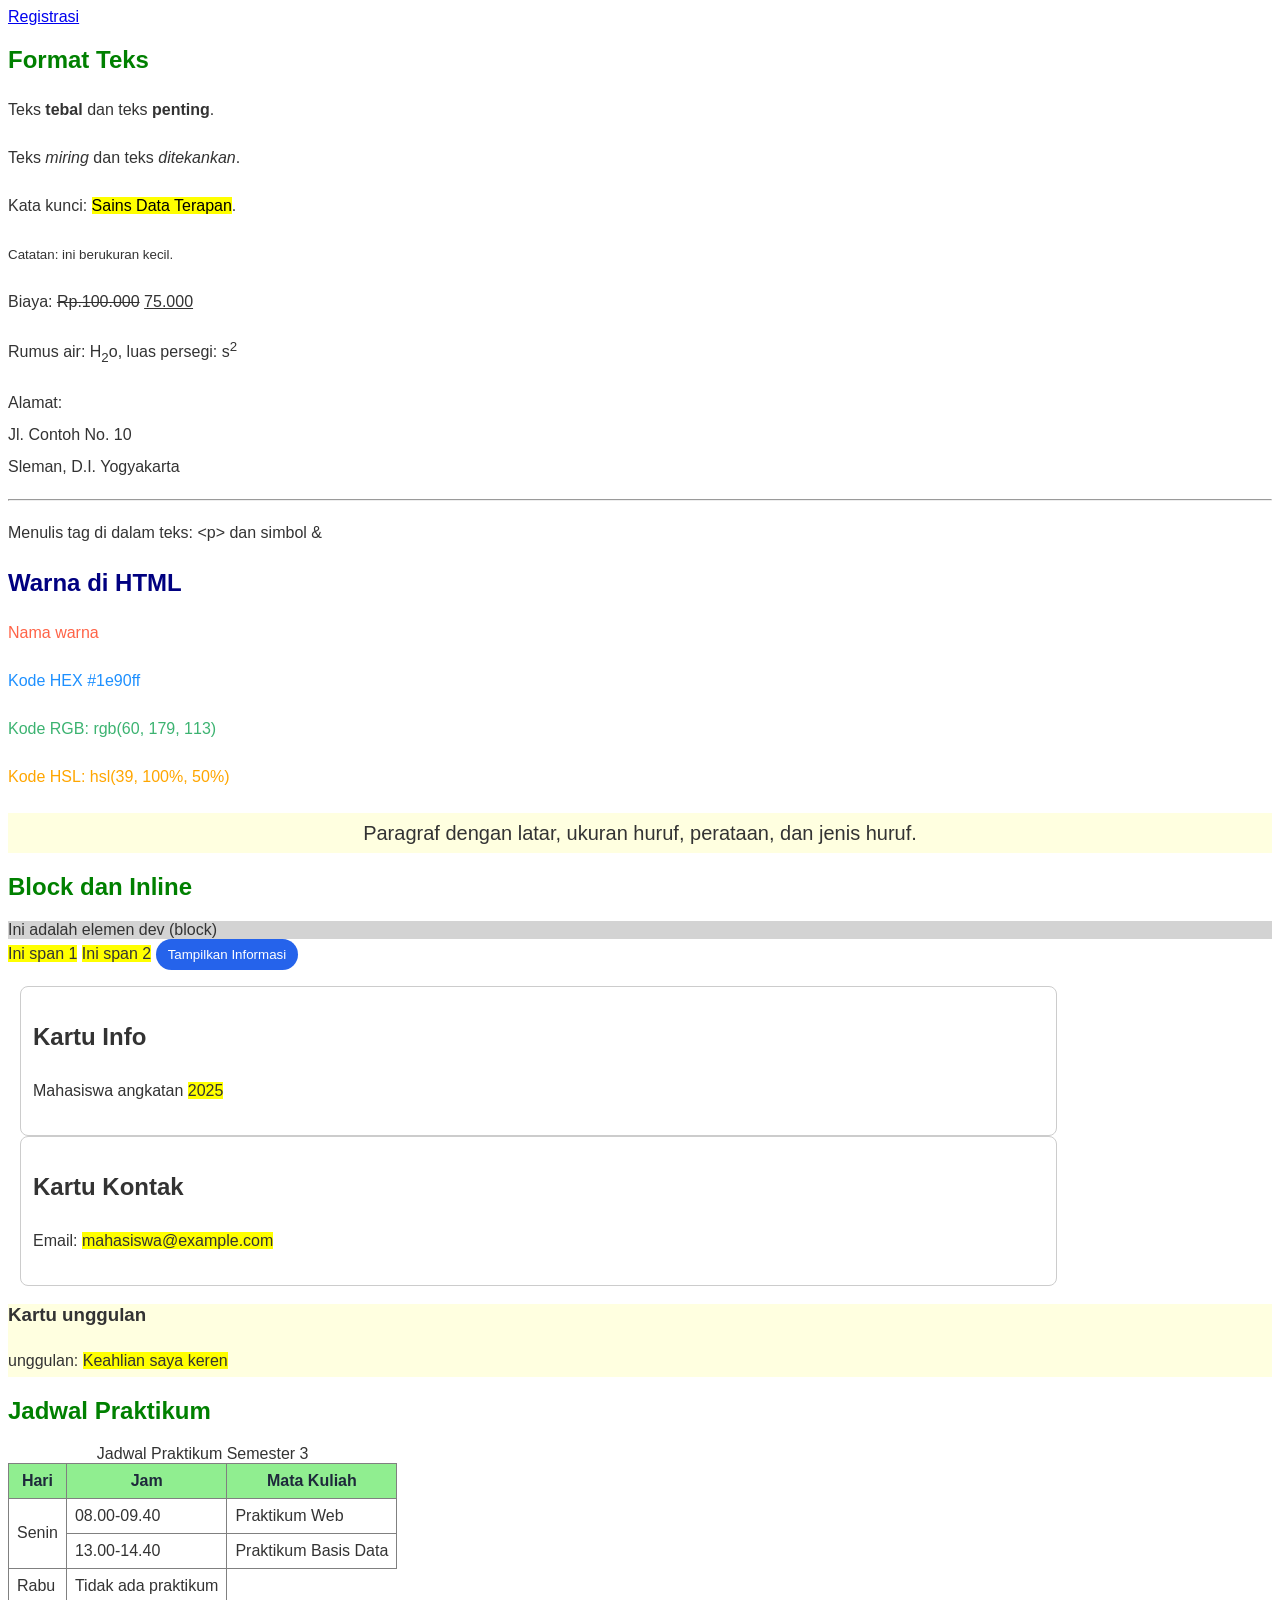
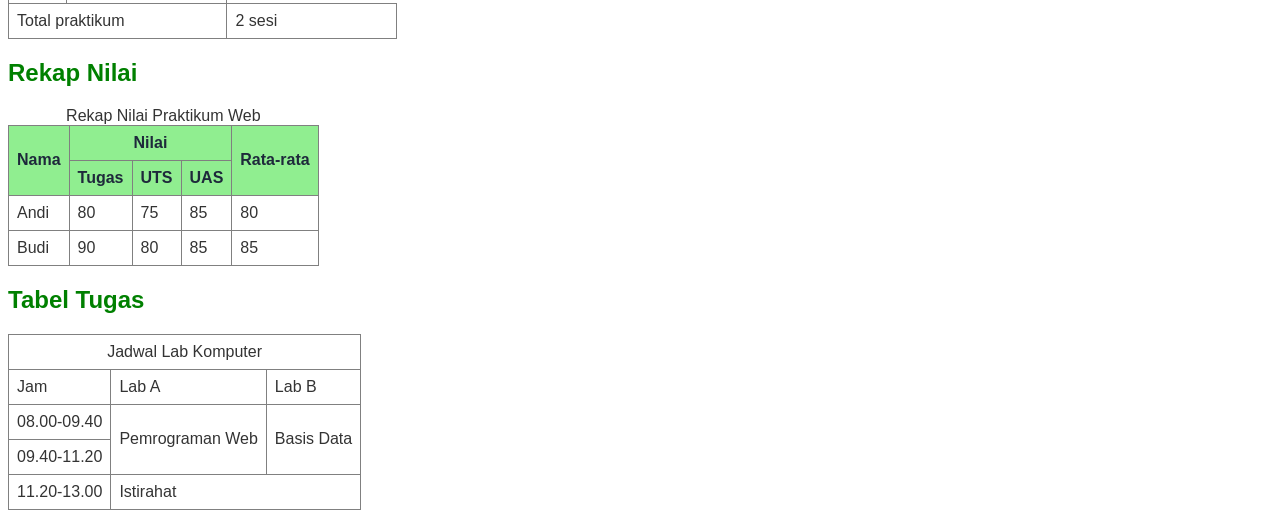
<file: index.html>
<!DOCTYPE html>
<html lang="en">
<head>
    <meta charset="UTF-8">
    <meta name="viewport" content="width=device-width, initial-scale=1.0">
    <title>Latihan-Praktikum-02</title>
    <link rel="stylesheet" href="style.css">
</head>
<body>
    <nav>
        <a href="registrasi.html">Registrasi</a>
    </nav>
    
    <!-- Bagian Latihan Format Teks -->
    <section id="format">
        <h2>Format Teks</h2>
        <p>Teks <b>tebal</b> dan teks <strong>penting</strong>.</p>
        <p>Teks <i>miring</i> dan teks <em>ditekankan</em>.</p>
        <p>Kata kunci: <mark>Sains Data Terapan</mark>.</p>
        <p><small>Catatan: ini berukuran kecil.</small></p>
        <p>Biaya: <del>Rp.100.000</del> <ins>75.000</ins></p>
        <p>Rumus air: H<sub>2</sub>o, luas persegi: s<sup>2</sup> </p>
        <p>Alamat:<br>Jl. Contoh No. 10<br>Sleman, D.I. Yogyakarta</p>
        <hr>
        <p>Menulis tag di dalam teks: &lt;p&gt; dan simbol &amp;</p>
    </section>

    <section id="warna">
        <h2 style="color: navy;">Warna di HTML</h2>
        <p style="color: tomato;">Nama warna</p>
        <p style="color: #1e90ff;">Kode HEX #1e90ff</p>
        <p style="color: rgb(60, 179, 113);">Kode RGB: rgb(60, 179, 113)</p>
        <p style="color: hsl(39, 100%, 50%);">Kode HSL: hsl(39, 100%, 50%)</p>
        <p style="background-color: lightyellow; font-size: 20px; text-align: center; font-family: Verdana, sans-serif;">Paragraf dengan latar, ukuran huruf, perataan, dan jenis huruf.</p>
    </section>

    <section id="info">
        <h2>Block dan Inline</h2>
        <div style="background-color: lightgray;">Ini adalah elemen dev (block)</div>
        <span style="background-color: yellow;">Ini span 1</span>
        <span style="background-color: yellow;">Ini span 2</span>
        <button type="button" id="btn-kontak">Tampilkan Informasi</button>
        <p id="pesan-kontak"></p>

        
        <div class="kartu">
            <h3>Kartu Info</h3>
            <p>Mahasiswa angkatan <span class="sorot">2025</span></p>
        </div>
        <div class="kartu">
            <h3>Kartu Kontak</h3>
            <p>Email: <span class="sorot">mahasiswa@example.com</span></p>
        </div>
        <div class="unggulan">
            <h3>Kartu unggulan</h3>
            <p>unggulan: <span class="sorot">Keahlian saya keren</span></p>
        </div>
    </section>

    <section id="jadwal">
    <h2>Jadwal Praktikum</h2>
    <table>
        <caption>Jadwal Praktikum Semester 3</caption>
        <thead>
            <tr>
                <th>Hari</th>
                <th>Jam</th>
                <th>Mata Kuliah</th>
            </tr>
        </thead>
        <tfoot>
            <tr>
                <td colspan="2">Total praktikum</td>
                <td>2 sesi</td>
            </tr>
        </tfoot>
        <tbody>
            <tr>
                <td rowspan="2">Senin</td>
                <td>08.00-09.40</td>
                <td>Praktikum Web</td>
            </tr>
            <tr>
                <td>13.00-14.40</td>
                <td>Praktikum Basis Data</td>
            </tr>
            <tr>
                <td>Rabu</td>
                <td>Tidak ada praktikum</td>
            </tr>
        </tbody>
    </table>
</section>

<section id="nilai">
    <h2>Rekap Nilai</h2>
    <table>
        <caption>Rekap Nilai Praktikum Web</caption>
        <thead>
            <tr>
                <th rowspan="2">Nama</th>
                <th colspan="3">Nilai</th>
                <th rowspan="2">Rata-rata</th>
            </tr>
            <tr>
                <th>Tugas</th>
                <th>UTS</th>
                <th>UAS</th>
            </tr>
        </thead>
        <tbody>
            <tr>
                <td>Andi</td>
                <td>80</td>
                <td>75</td>
                <td>85</td>
                <td>80</td>
            </tr>
            <tr>
                <td>Budi</td>
                <td>90</td>
                <td>80</td>
                <td>85</td>
                <td>85</td>
            </tr>
        </tbody>
    </table>
</section>

<section id="tabel tugas">
    <h2>Tabel Tugas</h2>
    <table>
    <tr>
        <td colspan="3" align="center">Jadwal Lab Komputer</td>
    </tr>
    <tr>
        <td>Jam</td>
        <td>Lab A</td>
        <td>Lab B</td>
    </tr>
    <tr>
        <td>08.00-09.40</td>
        <td rowspan="2">Pemrograman Web</td>
        <td rowspan="2">Basis Data</td>
    </tr>
    <tr>
        <td>09.40-11.20</td>
    </tr>
    <tr>
        <td>11.20-13.00</td>
        <td colspan="2">Istirahat</td>
    </tr>
    </table>
</section>

<script src="script-profil.js"></script>

</body>
</html>
</file>
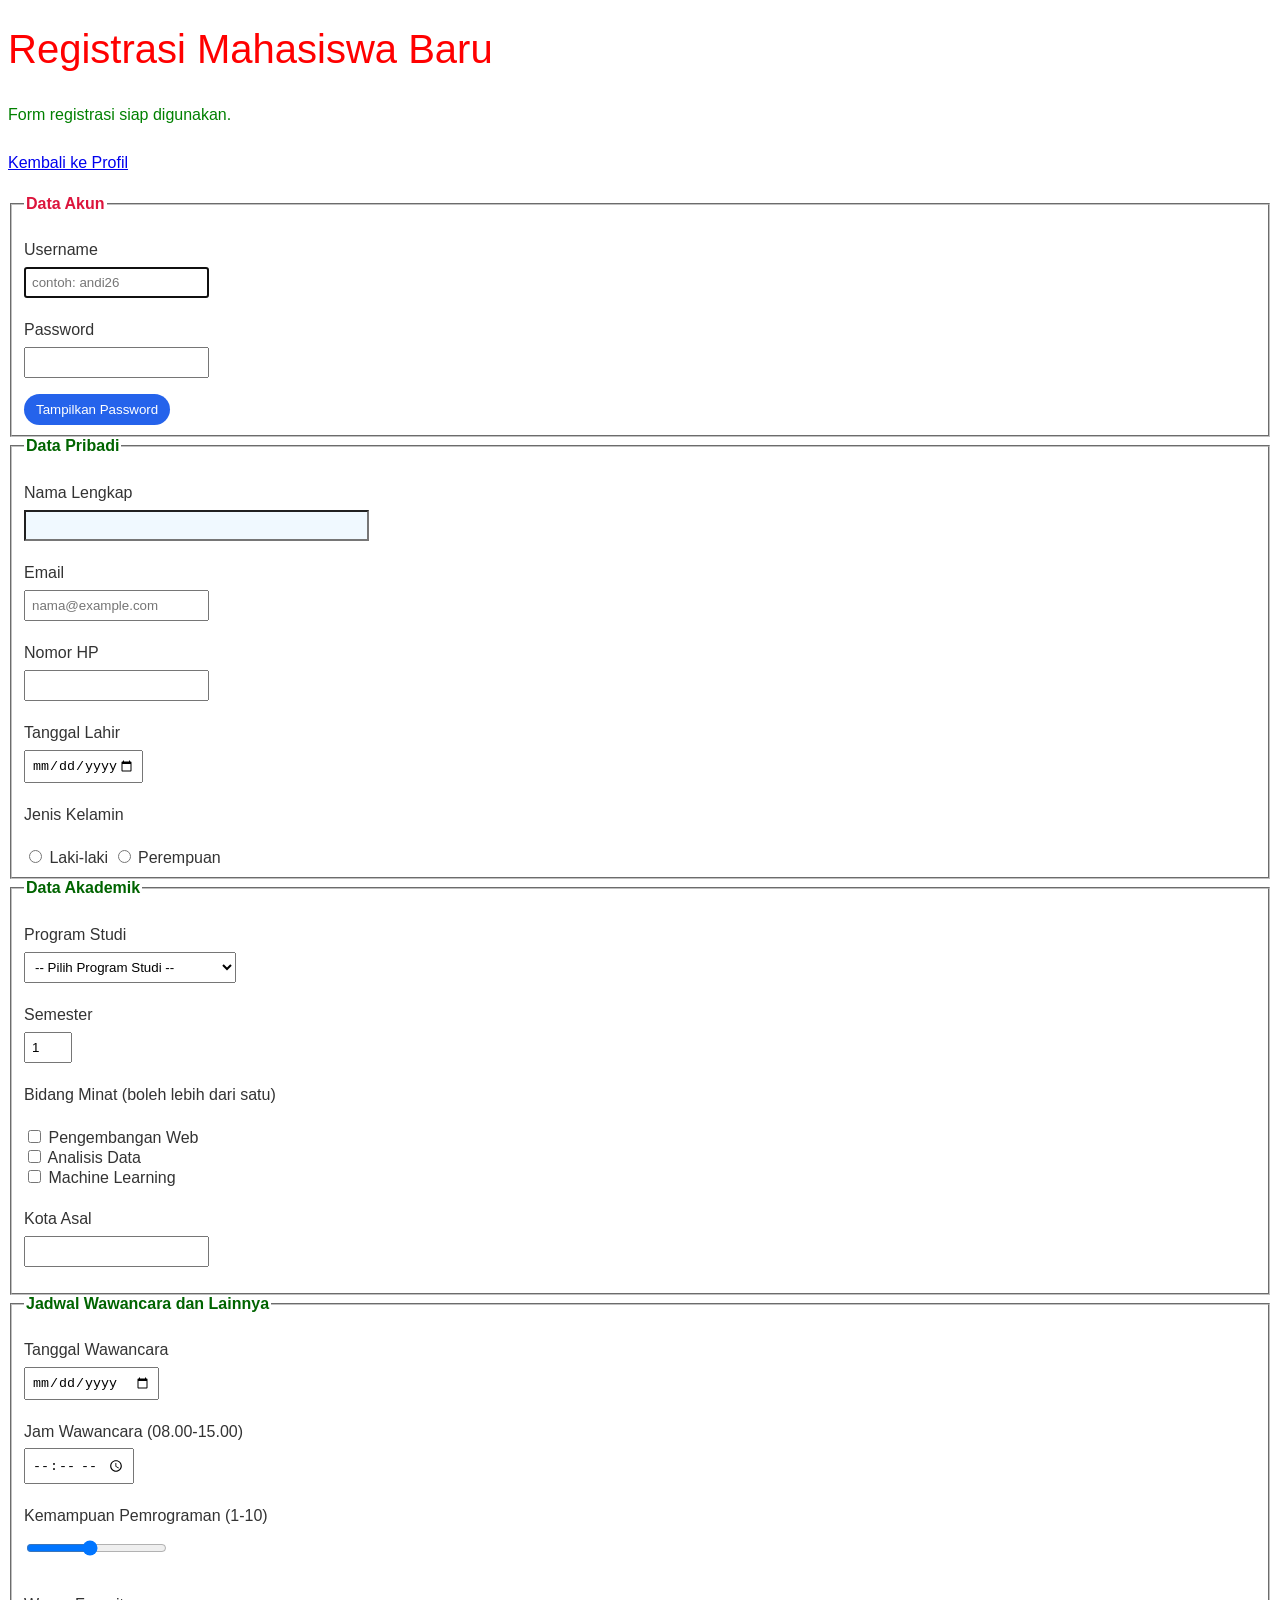
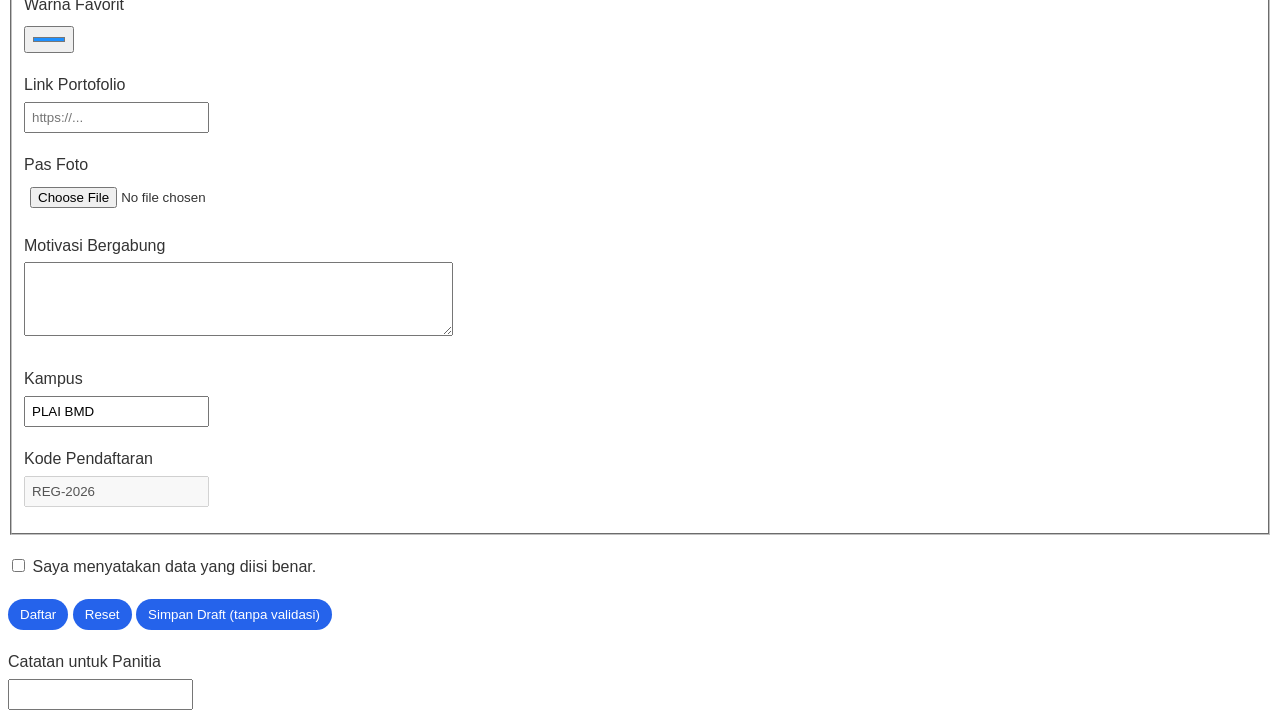
<file: registrasi.html>
<!DOCTYPE html>
<html lang="id">
<head>
    <meta charset="UTF-8">
    <meta name="viewport" content="width=device-width, initial-scale=1.0">
    <title>Registrasi Mahasiswa Baru</title>

    <link rel="stylesheet" href="style.css">
    <style>
        #form-registrasi legend {
            color: darkgreen;
        }
    </style>


</head>
<body>
    <header>
        <h1>Registrasi Mahasiswa Baru</h1>
        <p id="status-halaman">Silakan mengisi formulir.</p>
        <p><a href="index.html">Kembali ke Profil</a></p>
    </header>
    <main>
        <form id="form-registrasi" action="" method="get" autocomplete="on">
        <fieldset>
            <legend style="color: crimson;">Data Akun</legend>
            <p>
                <label for="username">Username</label><br>
                <input type="text" id="username" name="username"
                    placeholder="contoh: andi26" minlength="4" maxlength="20"
                    autofocus required>
            </p>
            <small id="preview-username"></small>
            <p>
                <label for="password">Password</label><br>
                <input type="password" id="password" name="password"
                    minlength="8" required>
            </p>
            <p id="pesan-password" aria-live="polite"></p>
            <small id="jumlah-karakter"></small>
            <button type="button" id="toggle-password">Tampilkan Password</button>
        </fieldset>

        <fieldset>
            <legend>Data Pribadi</legend>
            <p>
                <label for="nama">Nama Lengkap</label><br>
                <input type="text" id="nama" name="nama" size="40" required>
            </p>
            <p>
                <label for="email">Email</label><br>
                <input type="email" id="email" name="email"
                    placeholder="nama@example.com" required>
            </p>
            <p>
                <label for="telepon">Nomor HP</label><br>
                <input type="tel" id="telepon" name="telepon"
                    pattern="[0-9]{10,13}" title="10-13 digit angka" required>
            </p>
            <p>
                <label for="tgl-lahir">Tanggal Lahir</label><br>
                <input type="date" id="tgl-lahir" name="tgl_lahir"
                    min="1995-01-01" max="2010-12-31" required>
            </p>
            <p>Jenis Kelamin</p>
            <input type="radio" id="laki" name="jenis_kelamin" value="L" required>
            <label for="laki">Laki-laki</label>
            <input type="radio" id="perempuan" name="jenis_kelamin" value="P">
            <label for="perempuan">Perempuan</label>
        </fieldset>

        <fieldset>
            <legend>Data Akademik</legend>
            <p>
                <label for="prodi">Program Studi</label><br>
                <select id="prodi" name="prodi" required>
                    <option value="">-- Pilih Program Studi --</option>
                    <optgroup label="Sains Data">
                        <option value="sadata">Sains Data Terapan</option>
                    </optgroup>
                    <optgroup label="Rekayasa">
                        <option value="robotika">AI Robotika</option>
                        <option value="siber">Rekayasa Keamanan Siber</option>
                    </optgroup>
                </select>
            </p>
            <p>
                <label for="semester">Semester</label><br>
                <input type="number" id="semester" name="semester"
                    min="1" max="8" step="1" value="1">
            </p>
            <p>Bidang Minat (boleh lebih dari satu)</p>
            <input type="checkbox" id="minat-web" name="minat" value="web">
            <label for="minat-web">Pengembangan Web</label><br>
            <input type="checkbox" id="minat-data" name="minat" value="data">
            <label for="minat-data">Analisis Data</label><br>
            <input type="checkbox" id="minat-ai" name="minat" value="ai">
            <label for="minat-ai">Machine Learning</label>
            <p>
                <label for="kota">Kota Asal</label><br>
                <input list="daftar-kota" id="kota" name="kota">
                <datalist id="daftar-kota">
                    <option value="Yogyakarta">
                    <option value="Sleman">
                    <option value="Bantul">
                    <option value="Klaten">
                </datalist>
            </p>
        </fieldset>


        <fieldset>
            <legend>Jadwal Wawancara dan Lainnya</legend>
            <p>
                <label for="tgl-wawancara">Tanggal Wawancara</label><br>
                <input type="date" id="tgl-wawancara" name="tgl_wawancara" required>
            </p>
            <p>
                <label for="jam-wawancara">Jam Wawancara (08.00-15.00)</label><br>
                <input type="time" id="jam-wawancara" name="jam_wawancara" min="08:00" max="15:00" step="1800" required>
            </p>
            <p>
                <label for="kemampuan">Kemampuan Pemrograman (1-10)</label><br>
                <input type="range" id="kemampuan" name="kemampuan"
                    min="1" max="10" value="5">
            </p>
            <p>
                <label for="warna">Warna Favorit</label><br>
                <input type="color" id="warna" name="warna" value="#1e90ff">
            </p>
            <p>
                <label for="portofolio">Link Portofolio</label><br>
                <input type="url" id="portofolio" name="portofolio" placeholder="https://...">
            </p>
            <p>
                <label for="foto">Pas Foto</label><br>
                <input type="file" id="foto" name="foto" accept="image/*">
            </p>
            <p>
                <label for="motivasi">Motivasi Bergabung</label><br>
                <textarea id="motivasi" name="motivasi" rows="4" cols="50"
                        maxlength="300"></textarea>
            </p>
            <p>
                <label for="kampus">Kampus</label><br>
                <input type="text" id="kampus" name="kampus" value="PLAI BMD" readonly>
            </p>
            <p>
                <label for="kode">Kode Pendaftaran</label><br>
                <input type="text" id="kode" name="kode" value="REG-2026" disabled>
            </p>
        </fieldset>

        <p>
            <input type="checkbox" id="setuju" name="setuju" value="ya" required>
            <label for="setuju">Saya menyatakan data yang diisi benar.</label>
        </p>
        <button type="submit" id="btn-daftar">Daftar</button>
        <button type="reset">Reset</button>
        <button type="submit" formnovalidate>Simpan Draft (tanpa validasi)</button>
        <p id="pesan-form" aria-live="polite"></p>
        </form>

        <p>
            <label for="catatan">Catatan untuk Panitia</label><br>
            <input type="text" id="catatan" name="catatan" form="form-registrasi">
        </p>

    </main>

<script src="script.js"></script>
</body>
</html>
</file>
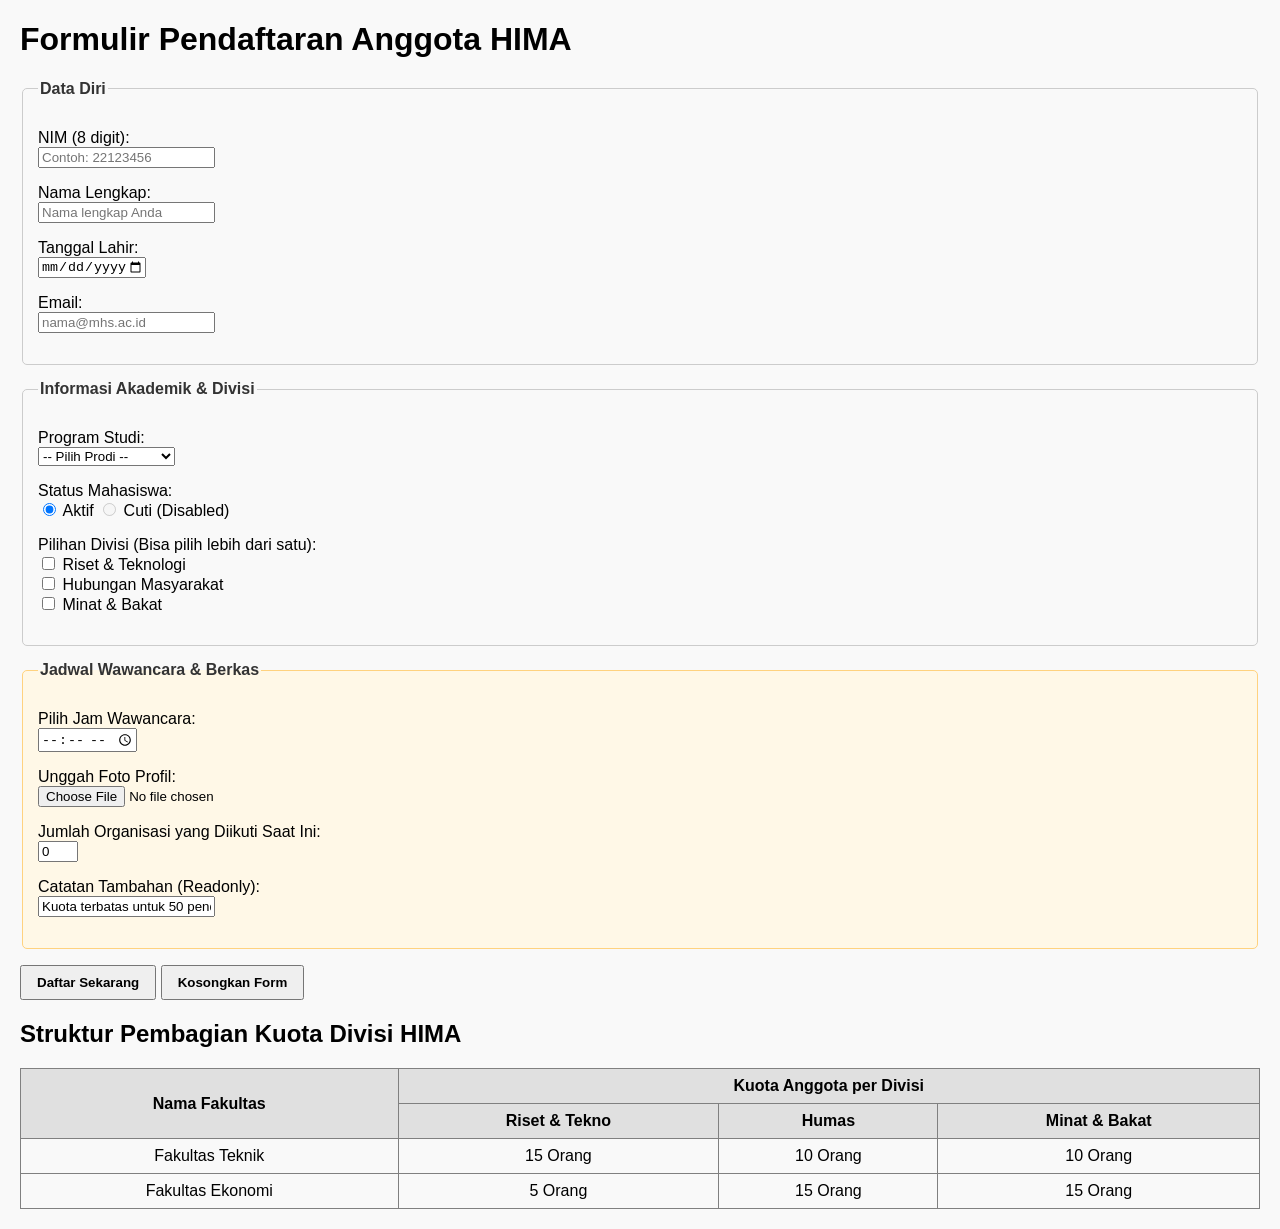
<file: tugas-registrasi/tugas-registrasi.html>
<!DOCTYPE html>
<html lang="id">
<head>
    <meta charset="UTF-8">
    <meta name="viewport" content="width=device-width, initial-scale=1.0">
    <title>Pendaftaran HIMA</title>
    <link rel="stylesheet" href="style.css">
</head>
<body>

    <h1>Formulir Pendaftaran Anggota HIMA</h1>

    <!-- 1. Form Utama -->
    <form action="#" method="POST">

        <!-- FIELDSET 1: Data Diri -->
        <fieldset>
            <legend>Data Diri</legend>
            <p>
                <label for="nim">NIM (8 digit):</label><br>
                <input type="text" id="nim" name="nim" pattern="[0-9]{8}" placeholder="Contoh: 22123456" required>
            </p>
            <p>
                <label for="nama">Nama Lengkap:</label><br>
                <input type="text" id="nama" name="nama" placeholder="Nama lengkap Anda" required>
            </p>
            <p>
                <label for="tgl_lahir">Tanggal Lahir:</label><br>
                <input type="date" id="tgl_lahir" name="tgl_lahir" min="2000-01-01" max="2009-12-31" required>
            </p>
            <p>
                <label for="email">Email:</label><br>
                <input type="email" id="email" name="email" placeholder="nama@mhs.ac.id" required>
            </p>
        </fieldset>

        <!-- FIELDSET 2: Akademik & Pilihan Divisi -->
        <fieldset>
            <legend>Informasi Akademik & Divisi</legend>
            <p>
                <label for="prodi">Program Studi:</label><br>
                <!-- Input Select dengan Optgroup -->
                <select id="prodi" name="prodi" required>
                    <option value="">-- Pilih Prodi --</option>
                    <optgroup label="Fakultas Teknik">
                        <option value="IF">Informatika</option>
                        <option value="SI">Sistem Informasi</option>
                    </optgroup>
                    <optgroup label="Fakultas Ekonomi">
                        <option value="Akuntansi">Akuntansi</option>
                        <option value="Manajemen">Manajemen</option>
                    </optgroup>
                </select>
            </p>
            <p>
                Status Mahasiswa:<br>
                <!-- Input Radio -->
                <input type="radio" id="aktif" name="status" value="Aktif" checked>
                <label for="aktif">Aktif</label>
                <input type="radio" id="cuti" name="status" value="Cuti" disabled>
                <label for="cuti">Cuti (Disabled)</label>
            </p>
            <p>
                Pilihan Divisi (Bisa pilih lebih dari satu):<br>
                <!-- Input Checkbox -->
                <input type="checkbox" id="div1" name="divisi" value="Riset">
                <label for="div1">Riset & Teknologi</label><br>
                <input type="checkbox" id="div2" name="divisi" value="Humas">
                <label for="div2">Hubungan Masyarakat</label><br>
                <input type="checkbox" id="div3" name="divisi" value="Minat">
                <label for="div3">Minat & Bakat</label>
            </p>
        </fieldset>

        <!-- FIELDSET 3: Wawancara & Berkas -->
        <fieldset id="fieldset-khusus">
            <legend>Jadwal Wawancara & Berkas</legend>
            <p>
                <label for="jam_wawancara">Pilih Jam Wawancara:</label><br>
                <input type="time" id="jam_wawancara" name="jam_wawancara" required>
            </p>
            <p>
                <label for="foto">Unggah Foto Profil:</label><br>
                <input type="file" id="foto" name="foto" required>
            </p>
            <p>
                <label for="organisasi">Jumlah Organisasi yang Diikuti Saat Ini:</label><br>
                <input type="number" id="organisasi" name="organisasi" min="0" max="5" value="0">
            </p>
            <p>
                <label for="catatan">Catatan Tambahan (Readonly):</label><br>
                <input type="text" id="catatan" name="catatan" value="Kuota terbatas untuk 50 pendaftar pertama." readonly>
            </p>
        </fieldset>

        <!-- Tombol Aksi -->
        <p>
            <input type="submit" value="Daftar Sekarang" class="btn-aksi">
            <input type="reset" value="Kosongkan Form" class="btn-aksi">
        </p>
    </form>

    <h2>Struktur Pembagian Kuota Divisi HIMA</h2>
    <!-- Tabel dengan Rowspan dan Colspan -->
    <table border="1">
        <tr>
            <th rowspan="2">Nama Fakultas</th>
            <th colspan="3">Kuota Anggota per Divisi</th>
        </tr>
        <tr>
            <th>Riset & Tekno</th>
            <th>Humas</th>
            <th>Minat & Bakat</th>
        </tr>
        <tr>
            <td>Fakultas Teknik</td>
            <td>15 Orang</td>
            <td>10 Orang</td>
            <td>10 Orang</td>
        </tr>
        <tr>
            <td>Fakultas Ekonomi</td>
            <td>5 Orang</td>
            <td>15 Orang</td>
            <td>15 Orang</td>
        </tr>
    </table>

</body>
</html>
</file>
<file: style.css>
body {
    font-family: Arial, sans-serif;
    font-size: 16px;
    color: #333333;
}

h1 {
    color: red;
    font-size: 40px;
    font-weight: normal;
} 

h2 {
    color: green;
    font-size: 24px;
}

table {
    border-collapse: collapse;
}

th, td {
    border: 1px solid gray;
    padding: 8px;
}

th {
    background-color: lightgreen;
    color: #1e293b;
}

p {
    line-height: 2;
}

.kartu {
    border: 1px solid #cccccc;
    border-radius: 8px;
    padding: 12px;
    width: 80%;
    margin-left: 12px;
}

button {
    background-color: #2563eb;
    color: white;
    border: none;
    border-radius: 1000px;
    padding: 8px 12px;
}


.kartu h3 {
    font-size: 1.5rem;
}

.kartu p {
    font-size: 1em;
}

.unggulan {
    background-color: lightyellow;
}

#nama {
    background-color: #f0f9ff;
}

.sorot {
    background-color: yellow;
}

#form-registrasi legend {
    color: navy;
    font-weight: bold;
}

input, select, textarea {
    padding: 6px;
}
</file>
<file: tugas-registrasi/style.css>
/* 1. Selector Elemen (Menargetkan tag langsung) */
body {
    font-family: Arial, sans-serif;
    margin: 20px;
    background-color: #f9f9f9;
}

fieldset {
    margin-bottom: 15px;
    padding: 15px;
    border: 1px solid #ccc;
    border-radius: 5px;
}

legend {
    font-weight: bold;
    color: #333;
}

table {
    border-collapse: collapse;
    width: 100%;
    margin-top: 15px;
}

th, td {
    padding: 8px;
    text-align: center;
}

th {
    background-color: #e0e0e0;
}

/* 2. Selector Class (Ditandai dengan titik) */
.btn-aksi {
    padding: 8px 15px;
    cursor: pointer;
    font-weight: bold;
}

/* 3. Selector ID (Ditandai dengan pagar) */
#fieldset-khusus {
    background-color: #fff8e7; /* Memberi warna latar belakang khusus */
    border: 1px solid #ffd27f;
}
</file>
